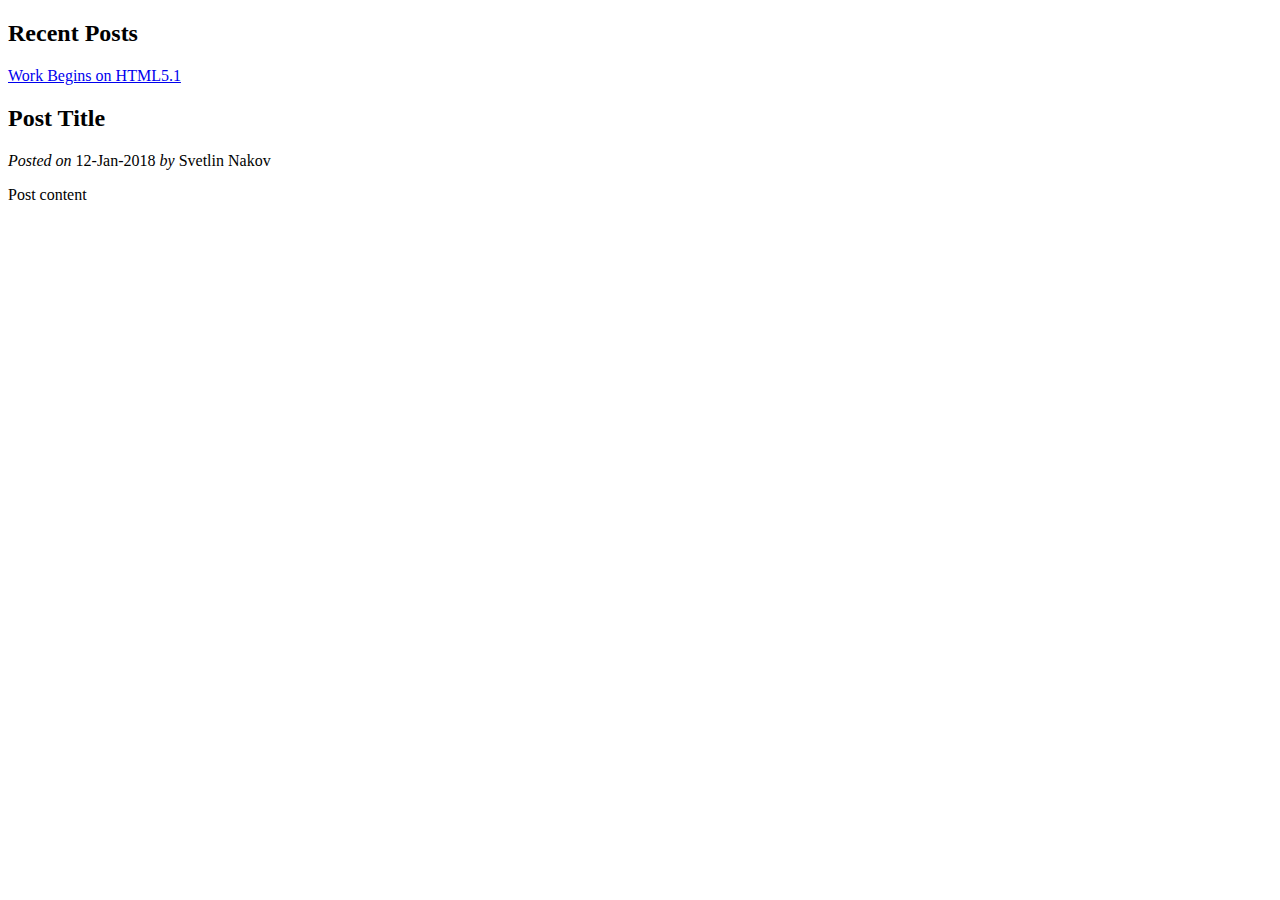
<file: target/classes/templates/index.html>
<!DOCTYPE html>
<!--html xmlns:th="http://www.thymeleaf.org">-->
<html lang="en" xmlns:th="http://www.w3.org/1999/xhtml">
<!--xmlns workaround provided here: https://teamtreehouse.com/community/spring-basics-intellij-not-recognizing-model-variables-in-html-->

<head th:replace="layout :: site-head">
    <title>Spring MVC Blog</title>
</head>

<body>

<header th:replace="layout :: site-header" />

<aside>
    <h2>Recent Posts</h2>
    <a href="#" th:each="p : ${latest5posts}" th:text="${p.title}" th:href="@{/posts/view/{id}/(id=${p.id})}">Work Begins on HTML5.1</a>
</aside>

<main id="posts">

    <article th:each="p : ${latest3posts}">
        <h2 class="title" th:text="${p.title}">Post Title</h2>
        <div class="date">
            <i>Posted on</i>
            <span th:text="${#dates.format(p.date, 'dd-MMM-yyyy')}">12-Jan-2018</span>
            <span th:if="${p.author}" th:remove="tag">
          <i>by</i>
          <span th:text="${p.author.fullName != null ?
                        p.author.fullName : p.author.username}">Svetlin Nakov</span>
        </span>
        </div>
        <p class="content" th:utext="${p.body}">Post content</p>
    </article>
</main>

<footer th:replace="layout :: site-footer" />
</body>

</html>
</file>
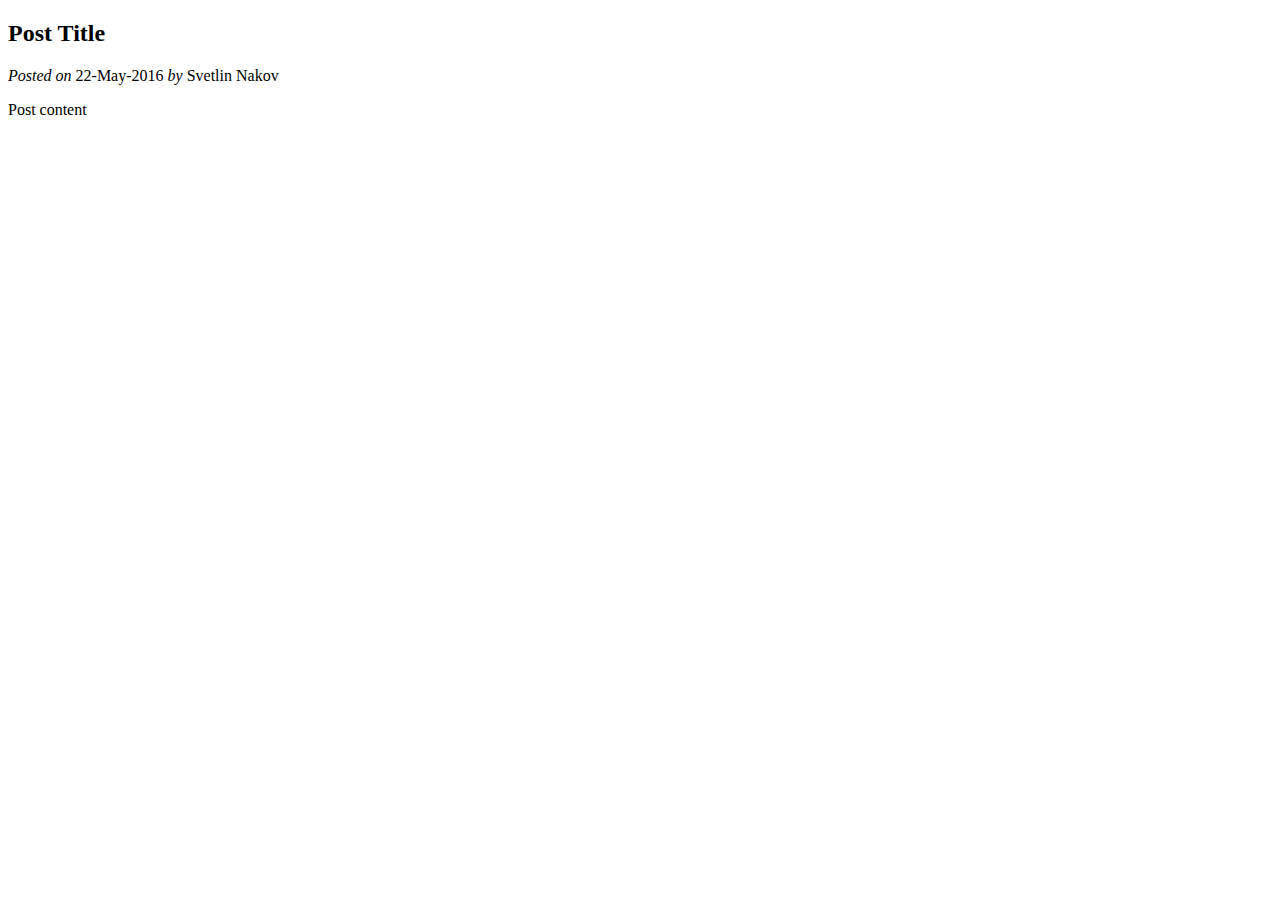
<file: target/classes/templates/posts/view.html>
<!DOCTYPE html>
<!--html xmlns:th="http://www.thymeleaf.org">-->
<html lang="en" xmlns:th="http://www.w3.org/1999/xhtml">
<!--xmlns workaround provided here: https://teamtreehouse.com/community/spring-basics-intellij-not-recognizing-model-variables-in-html-->

<head th:replace="layout :: site-head">
    <title th:text="${post.title}">View Post</title>
</head>

<body>

<header th:replace="layout :: site-header" />

<main id="posts">
    <article>
        <h2 class="title" th:text="${post.title}">Post Title</h2>
        <div class="date">
            <i>Posted on</i>
            <span th:text="${#dates.format(post.date, 'dd-MMM-yyyy')}">22-May-2016</span>
            <span th:if="${post.author}" th:remove="tag">
        <i>by</i>
        <span th:text="${post.author.fullName != null ?
                         post.author.fullName : post.author.username}">Svetlin Nakov</span>
        </span>
        </div>
        <p class="content" th:utext="${post.body}">Post content</p>
    </article>
</main>

<footer th:replace="layout :: site-footer" />

</body>

</html>
</file>
